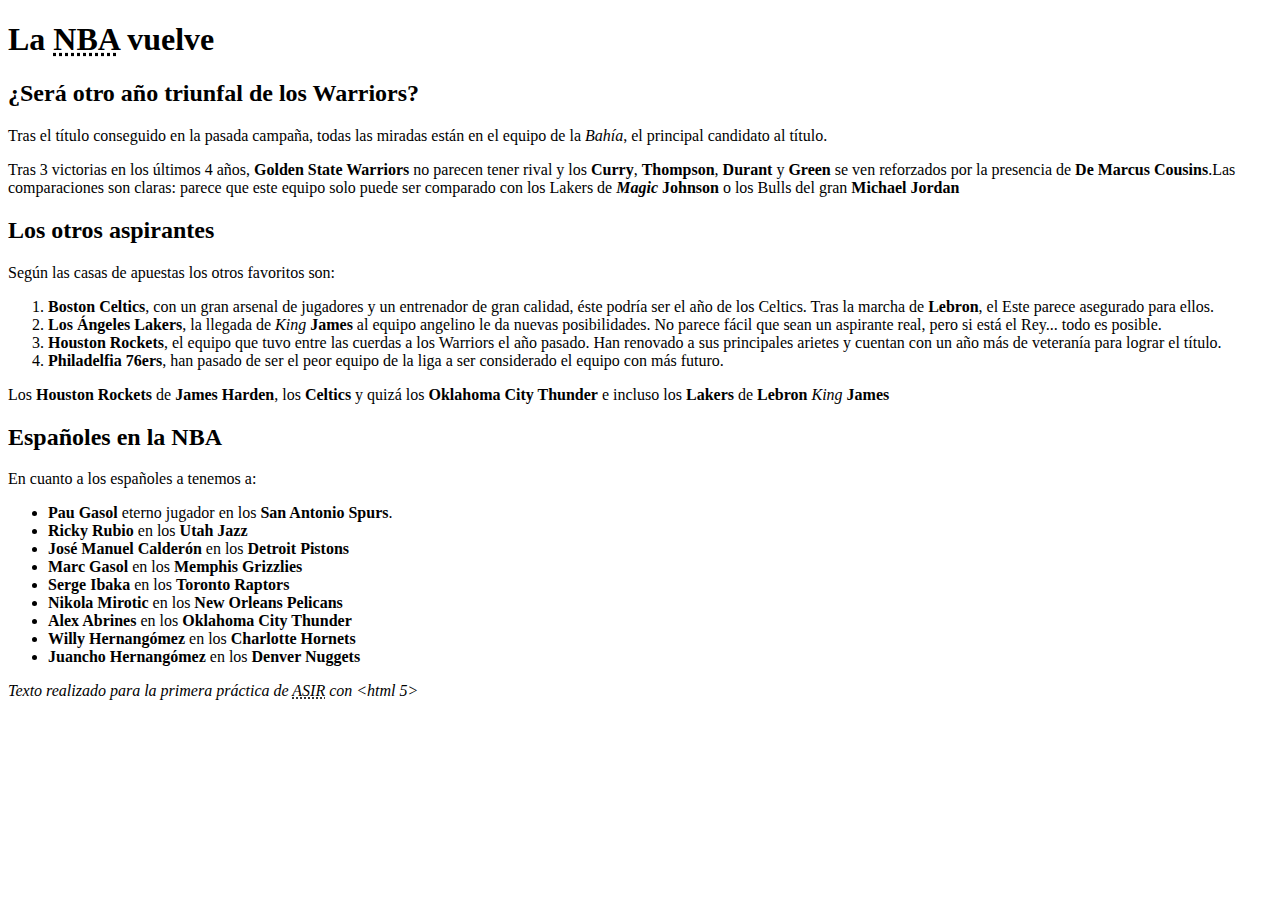
<file: practica01/index.html>
<!doctype html>
<html lang="es">
<head>
    <meta charset="UTF-8">
    <title>Vuelve la NBA</title>
</head>
<body>
    <h1>La <abbr title="National basket Association">NBA</abbr> vuelve</h1>
    <h2>¿Será otro año triunfal de los Warriors?</h2>
    <p>
        Tras el título conseguido en la pasada campaña, todas las miradas están en el equipo de la <em>Bahía</em>, el principal candidato al título.
    </p>
    <p>Tras 3 victorias en los últimos 4 años, <strong>Golden State Warriors</strong> no parecen tener rival y los <strong>Curry</strong>, <strong>Thompson</strong>, <strong>Durant</strong> y <strong>Green</strong> se ven reforzados por la presencia de <strong>De Marcus Cousins</strong>.Las comparaciones son claras: parece que este equipo solo puede ser comparado con los Lakers de <strong><em>Magic</em> Johnson</strong> o los Bulls del gran <strong>Michael Jordan</strong></p>
    <h2>Los otros aspirantes</h2>
    <p>Según las casas de apuestas los otros favoritos son:</p>
    <ol>
        <li><strong>Boston Celtics</strong>, con un gran arsenal de jugadores y un entrenador de gran calidad, éste podría ser el año de los Celtics. Tras la marcha de <strong>Lebron</strong>, el Este parece asegurado para ellos.</li>
        <li><strong>Los Ángeles Lakers</strong>, la llegada de <em>King</em> <strong>James</strong> al equipo angelino le da nuevas posibilidades. No parece fácil que sean un aspirante real, pero si está el Rey... todo es posible.</li>
        <li><strong>Houston Rockets</strong>, el equipo que tuvo entre las cuerdas a los Warriors el año pasado. Han renovado a sus principales arietes y cuentan con un año más de veteranía para lograr el título.</li>
        <li><strong>Philadelfia 76ers</strong>, han pasado de ser el peor equipo de la liga a ser considerado el equipo con más futuro.</li>
    </ol>
    <p>Los <strong>Houston Rockets</strong> de <strong>James Harden</strong>, los <strong>Celtics</strong> y quizá los <strong>Oklahoma City Thunder</strong> e incluso los <strong>Lakers</strong> de <strong>Lebron</strong> <em>King</em> <strong>James</strong></p>
    <h2>Españoles en la NBA</h2>
    <p>En cuanto a los españoles a tenemos a:</p>
    <ul>
        <li><strong>Pau Gasol</strong> eterno jugador en los <strong>San Antonio Spurs</strong>.</li>
        <li><strong>Ricky Rubio</strong> en los <strong>Utah Jazz</strong></li>
        <li><strong>José Manuel Calderón</strong> en los <strong>Detroit Pistons</strong></li>
        <li><strong>Marc Gasol</strong> en los <strong>Memphis Grizzlies</strong></li>
        <li><strong>Serge Ibaka</strong> en los <strong>Toronto Raptors</strong></li>
        <li><strong>Nikola Mirotic</strong> en los <strong>New Orleans Pelicans</strong></li>
        <li><strong>Alex Abrines</strong> en los <strong>Oklahoma City Thunder</strong></li>
        <li><strong>Willy Hernangómez</strong> en los <strong>Charlotte Hornets</strong></li>
        <li><strong>Juancho Hernangómez</strong> en los <strong>Denver Nuggets</strong></li>
    </ul>
    <address>Texto realizado para la primera práctica de <abbr title="Administración de Sistemas Informáticos">ASIR</abbr> con &lt;html 5&gt;</address>
</body>
</html>
</file>
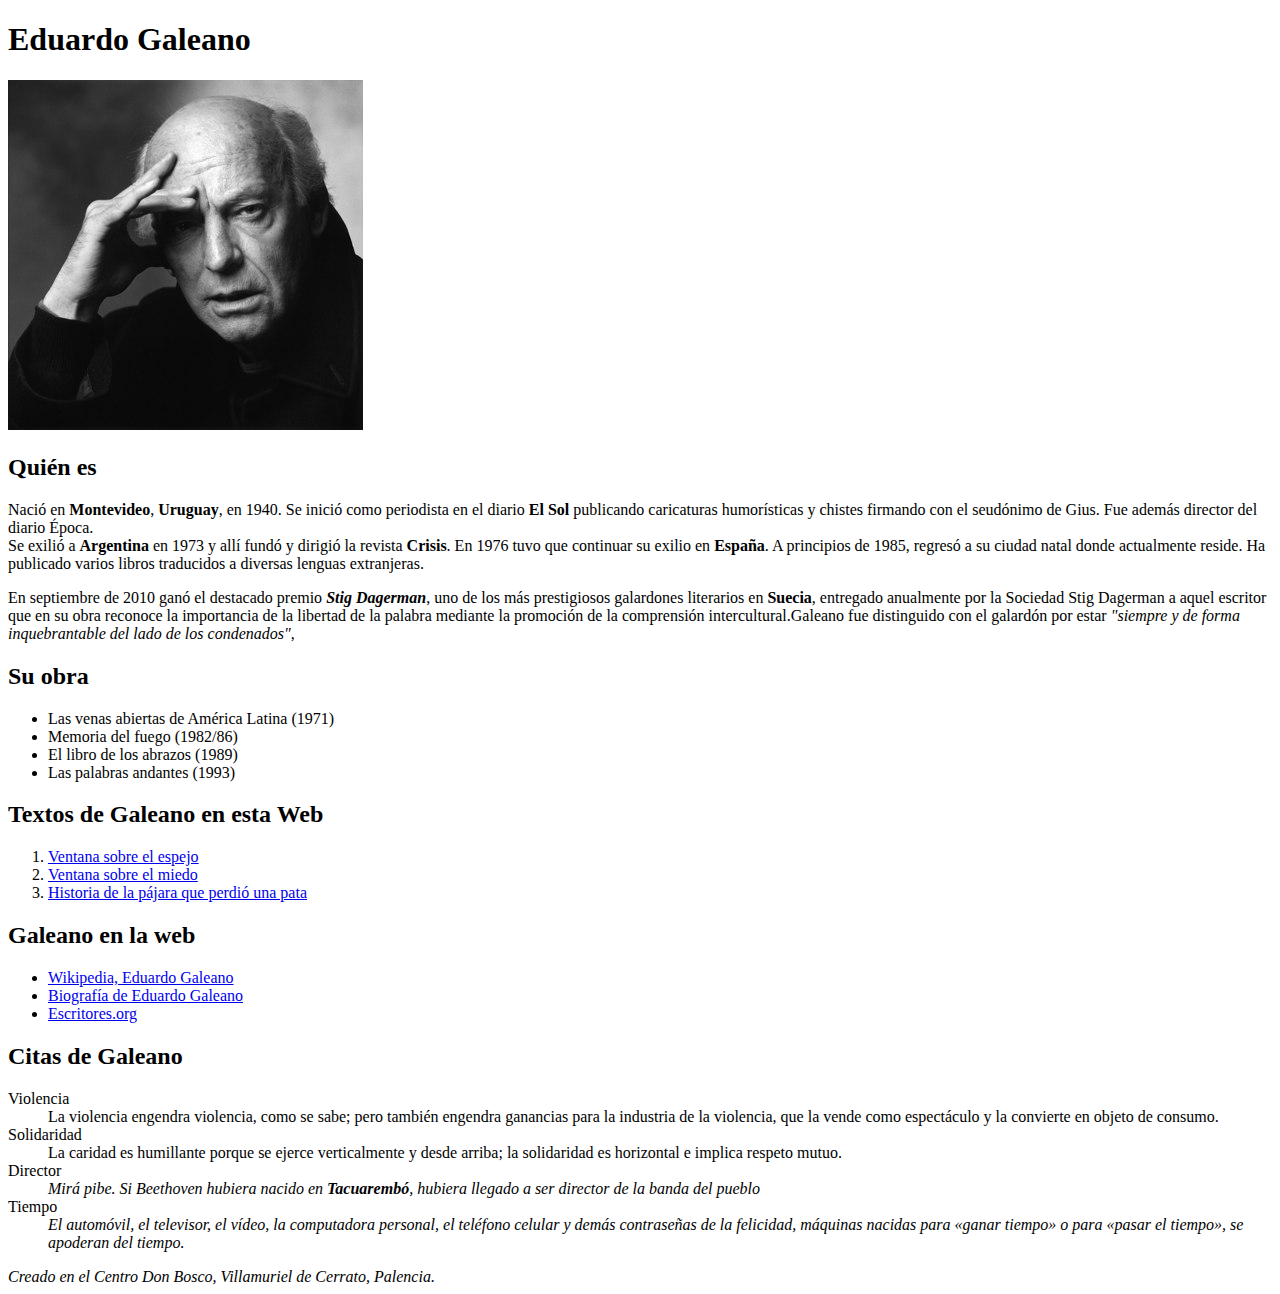
<file: practica03/index.html>
<!DOCTYPE html>
<html lang="es-ES">
<head>
    <meta charset="UTF-8">
    <title>Eduardo Galeano</title>
</head>
<body>
<header>
    <h1>Eduardo Galeano </h1>
    <p><img src="img/galeano.jpg" alt="Foto de Eduardo Galeano"></p>
</header>
<main>
    <h2>Quién es </h2>
    <p>Nació en <strong>Montevideo</strong>, <strong>Uruguay</strong>, en 1940. Se inició como periodista en el diario
        <strong>El Sol</strong> publicando caricaturas humorísticas y chistes firmando con el seudónimo de Gius. Fue
        además director del diario Época. <br/>
        Se exilió a <strong>Argentina</strong> en 1973 y allí fundó y dirigió la revista <strong>Crisis</strong>. En
        1976 tuvo que continuar su exilio en <strong>España</strong>. A principios de 1985, regresó a su ciudad natal
        donde actualmente reside. Ha publicado varios libros traducidos a diversas lenguas extranjeras. </p>
    <p> En septiembre de 2010 ganó el destacado premio<em><strong> Stig Dagerman</strong></em>, uno de los más
        prestigiosos galardones literarios en <strong>Suecia</strong>, entregado anualmente por la Sociedad Stig
        Dagerman a aquel escritor que en su obra reconoce la importancia de la libertad de la palabra mediante la
        promoción de la comprensión intercultural.Galeano fue distinguido con el galardón por estar <em>&quot;siempre y
            de forma inquebrantable del lado de los condenados&quot;</em>,</p>
    <h2>Su obra </h2>
    <ul>
        <li>Las venas abiertas de América Latina (1971)</li>
        <li>Memoria del fuego (1982/86)</li>
        <li>El libro de los abrazos (1989)</li>
        <li>Las palabras andantes (1993)</li>
    </ul>
    <h2>Textos de Galeano en esta Web </h2>
    <ol>
        <li><a href="textos/espejo.html">Ventana sobre el espejo</a></li>
        <li><a href="textos/miedo.html">Ventana sobre el miedo</a></li>
        <li><a href="textos/pata.html">Historia de la pájara que perdió una pata</a></li>
    </ol>
    <h2>Galeano en la web</h2>
    <ul>
        <li><a href="https://es.wikipedia.org/wiki/Eduardo_Galeano" target="_blank">Wikipedia, Eduardo Galeano</a></li>
        <li><a href="https://www.biografiasyvidas.com/biografia/g/galeano.htm" target="_blank">Biografía de Eduardo
            Galeano</a></li>
        <li><a href="https://www.escritores.org/biografias/374-eduardo-galeano" target="_blank">Escritores.org</a></li>
    </ul>
    <h2>Citas de Galeano</h2>
    <dl>
        <dt>Violencia</dt>
        <dd>
            La violencia engendra violencia, como se sabe; pero también engendra ganancias para la industria de la
            violencia,
            que la vende como espectáculo y la convierte en objeto de consumo.
        </dd>
        <dt>Solidaridad</dt>
        <dd>
            La caridad es humillante porque se ejerce verticalmente y desde arriba; la solidaridad es horizontal e
            implica respeto mutuo.
        </dd>
        <dt>Director</dt>
        <dd><cite>
            Mirá pibe. Si Beethoven hubiera nacido en <strong title="Localidad Uruguaya">Tacuarembó</strong>, hubiera
            llegado a ser director de la banda del pueblo
        </cite></dd>
        <dt>Tiempo</dt>
        <dd>
            <cite>El automóvil, el televisor, el vídeo, la computadora personal, el teléfono celular y demás contraseñas
                de la felicidad,
                máquinas nacidas para «ganar tiempo» o para «pasar el tiempo», se apoderan del tiempo.</cite>
        </dd>
    </dl>
</main>
<footer>
    <address>
        Creado en el Centro Don Bosco, Villamuriel de Cerrato, Palencia.
    </address>
</footer>

</body>
</html>
</file>
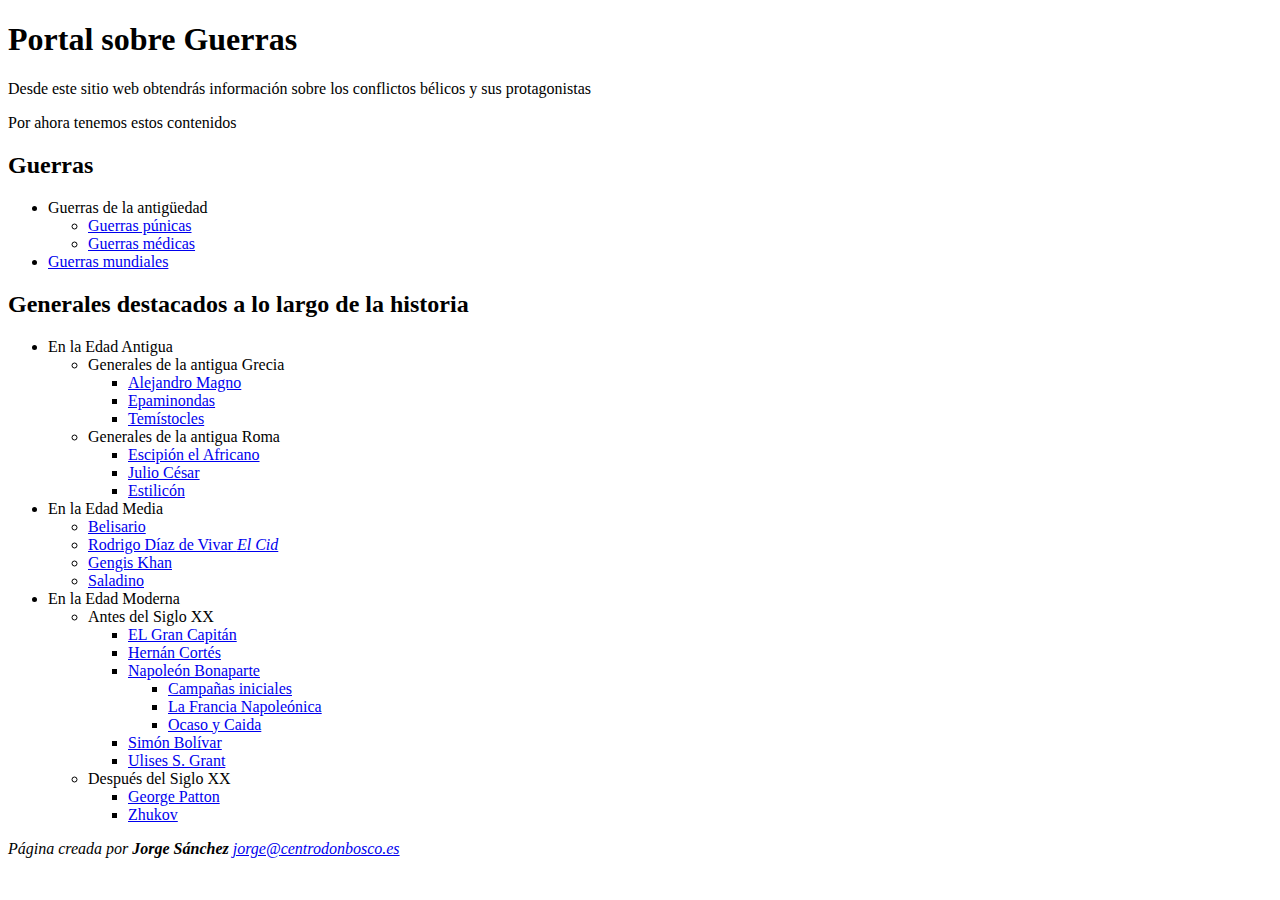
<file: practica04/index.html>
<!doctype html>
<html lang="es">
<head>
    <meta charset="UTF-8">
    <title>Guerras</title>
</head>
<body>
    <h1>Portal sobre Guerras</h1>
    <p>Desde este sitio web obtendrás información sobre los conflictos bélicos y
        sus protagonistas </p>
    <p>Por ahora tenemos estos contenidos</p>
    <h2>Guerras</h2>
    <ul>
        <li>Guerras de la antigüedad
            <ul>
                <li><a href="guerras/punicas.html">Guerras púnicas</a></li>
                <li><a href="guerras/medicas.html">Guerras médicas</a></li>
            </ul>
        </li>
        <li><a href="guerras/mundiales/index.html">Guerras mundiales</a></li>
    </ul>
    <h2>Generales destacados a lo largo de la historia</h2>
    <ul>
        <li>En la Edad Antigua
            <ul>
                <li>
                    Generales de la antigua Grecia
                    <ul>
                        <li><a href="generales/edad-antigua/grecia/alejandro-magno.html">Alejandro Magno</a></li>
                        <li><a href="generales/edad-antigua/grecia/epaminondas.html">Epaminondas</a></li>
                        <li><a href="generales/edad-antigua/grecia/temistocles.html">Temístocles</a></li>
                    </ul>
                </li>
                <li>Generales de la antigua Roma
                    <ul>
                        <li>
                            <a href="generales/edad-antigua/roma/escipion.html">Escipión el Africano</a>
                        </li>
                        <li>
                            <a href="generales/edad-antigua/roma/julio-cesar.html">Julio César</a>
                        </li>
                        <li>
                            <a href="generales/edad-antigua/roma/estilicon.html">Estilicón</a>
                        </li>
                    </ul>
                </li>
            </ul>
        </li>
        <li> En la Edad Media
            <ul>
                <li><a href="generales/edad-media/belisario.html">Belisario</a></li>
                <li><a href="generales/edad-media/cid.html">Rodrigo Díaz de Vivar <em>El Cid</em></a></li>
                <li><a href="generales/edad-media/gengis-khan.html">Gengis Khan</a></li>
                <li><a href="generales/edad-media/saladino.html">Saladino</a></li>
            </ul>
        </li>
        <li> En la Edad Moderna
            <ul>
                <li>
                    Antes del Siglo XX
                    <ul>
                        <li><a href="generales/edad-moderna/antes-s-xx/gran-capitan.html">EL Gran Capitán</a></li>
                        <li><a href="generales/edad-moderna/antes-s-xx/hernan-cortes.html">Hernán Cortés</a></li>
                        <li><a href="generales/edad-moderna/antes-s-xx/napoleon.html">Napoleón Bonaparte</a>
                            <ul>
                                <li><a href="generales/edad-moderna/antes-s-xx/napoleon.html#iniciales">Campañas iniciales</a></li>
                                <li><a href="generales/edad-moderna/antes-s-xx/napoleon.html#francia">La Francia Napoleónica</a></li>
                                <li><a href="generales/edad-moderna/antes-s-xx/napoleon.html#ocaso">Ocaso y Caida</a></li>
                            </ul>
                        </li>
                        <li><a href="generales/edad-moderna/antes-s-xx/simon-bolivar.html">Simón Bolívar</a></li>
                        <li><a href="generales/edad-moderna/antes-s-xx/grant.html">Ulises S. Grant</a></li>
                    </ul>
                </li>
                <li>
                    Después del Siglo XX
                    <ul>
                        <li><a href="generales/edad-moderna/despues-s-xx/patton.html">George Patton</a></li>
                        <li><a href="generales/edad-moderna/despues-s-xx/zhukov.html">Zhukov</a></li>
                    </ul>
                </li>
            </ul>
        </li>
    </ul>
    <address>Página creada por <strong>Jorge Sánchez</strong> <a href="mailto:jorge@centrodonbosco.es">jorge@centrodonbosco.es</a></address>
</body>
</html>
</file>
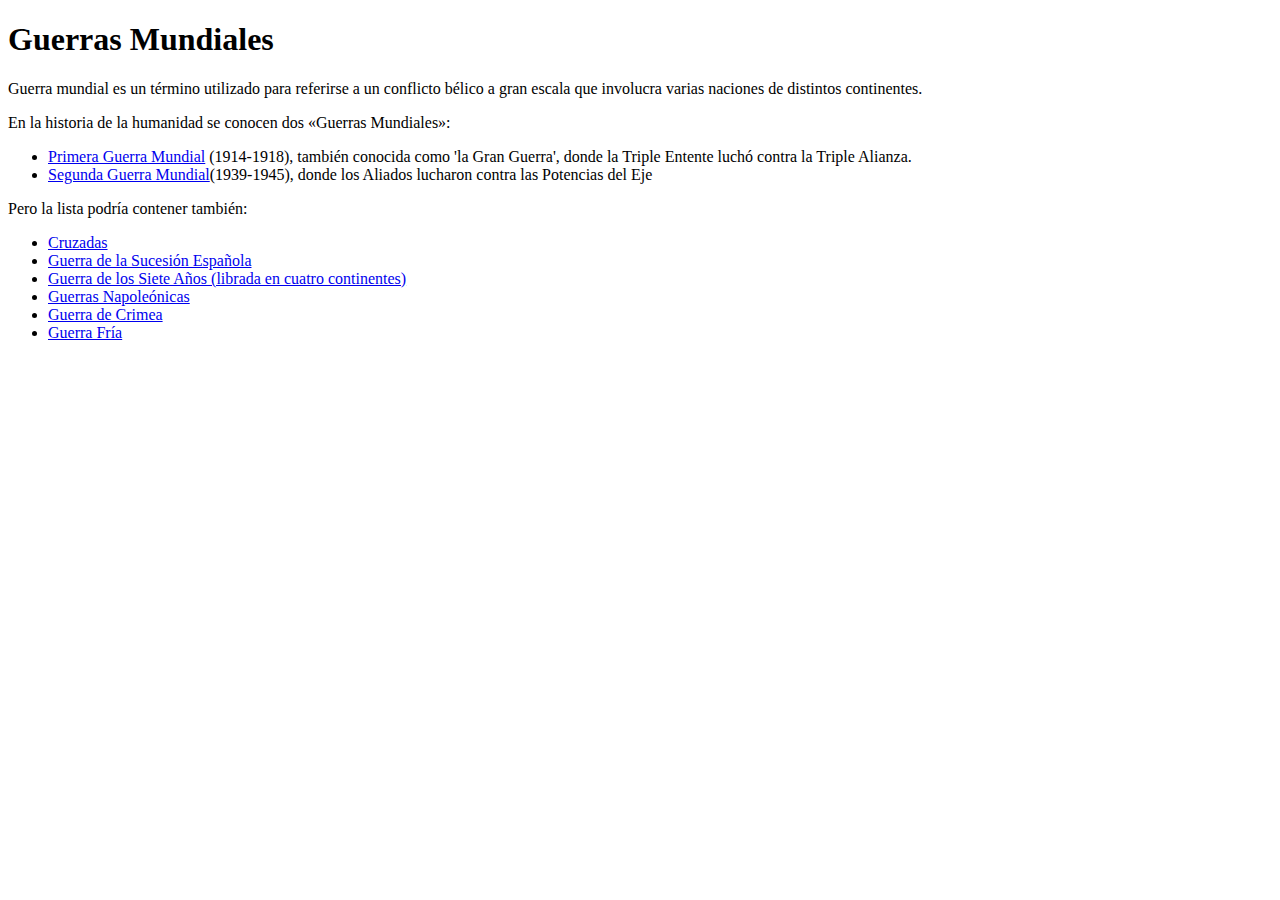
<file: practica04/guerras/mundiales/index.html>
<!DOCTYPE html>
<html lang="es">
<head>
	<meta charset="UTF-8">
	<title>Guerras Mundiales</title>
</head>
<body>
	<h1>Guerras Mundiales</h1>
	<p>Guerra mundial es un término utilizado para referirse a un conflicto bélico a gran escala que involucra varias naciones de distintos continentes.</p>
	<p>En la historia de la humanidad se conocen dos «Guerras Mundiales»:</p>
	<ul>
		<li><a href="primera.html">Primera Guerra Mundial</a> (1914-1918), también conocida como 'la Gran Guerra', donde la Triple Entente luchó contra la Triple Alianza.</li>
		<li><a href="segunda.html">Segunda Guerra Mundial</a>(1939-1945), donde los Aliados lucharon contra las Potencias del Eje</li>
	</ul>
	<p>Pero la lista podría contener también:</p>
	<ul>
		<li><a href="http://es.wikipedia.org/wiki/Cruzadas">Cruzadas</a></li>
		<li><a href="http://es.wikipedia.org/wiki/Guerra_de_Sucesi%C3%B3n_Espa%C3%B1ola">Guerra de la Sucesión Española</a></li>
		<li><a href="http://es.wikipedia.org/wiki/Guerra_de_los_Siete_A%C3%B1os">Guerra de los Siete Años (librada en cuatro continentes)</a></li>
		<li><a href="http://es.wikipedia.org/wiki/Guerras_Napole%C3%B3nicas">Guerras Napoleónicas</a></li>
		<li><a href="http://es.wikipedia.org/wiki/Guerra_de_Crimea">Guerra de Crimea</a></li>
		<li><a href="http://es.wikipedia.org/wiki/Guerra_Fr%C3%ADa">Guerra Fría</a></li>
	</ul>

</body>
</html>
</file>
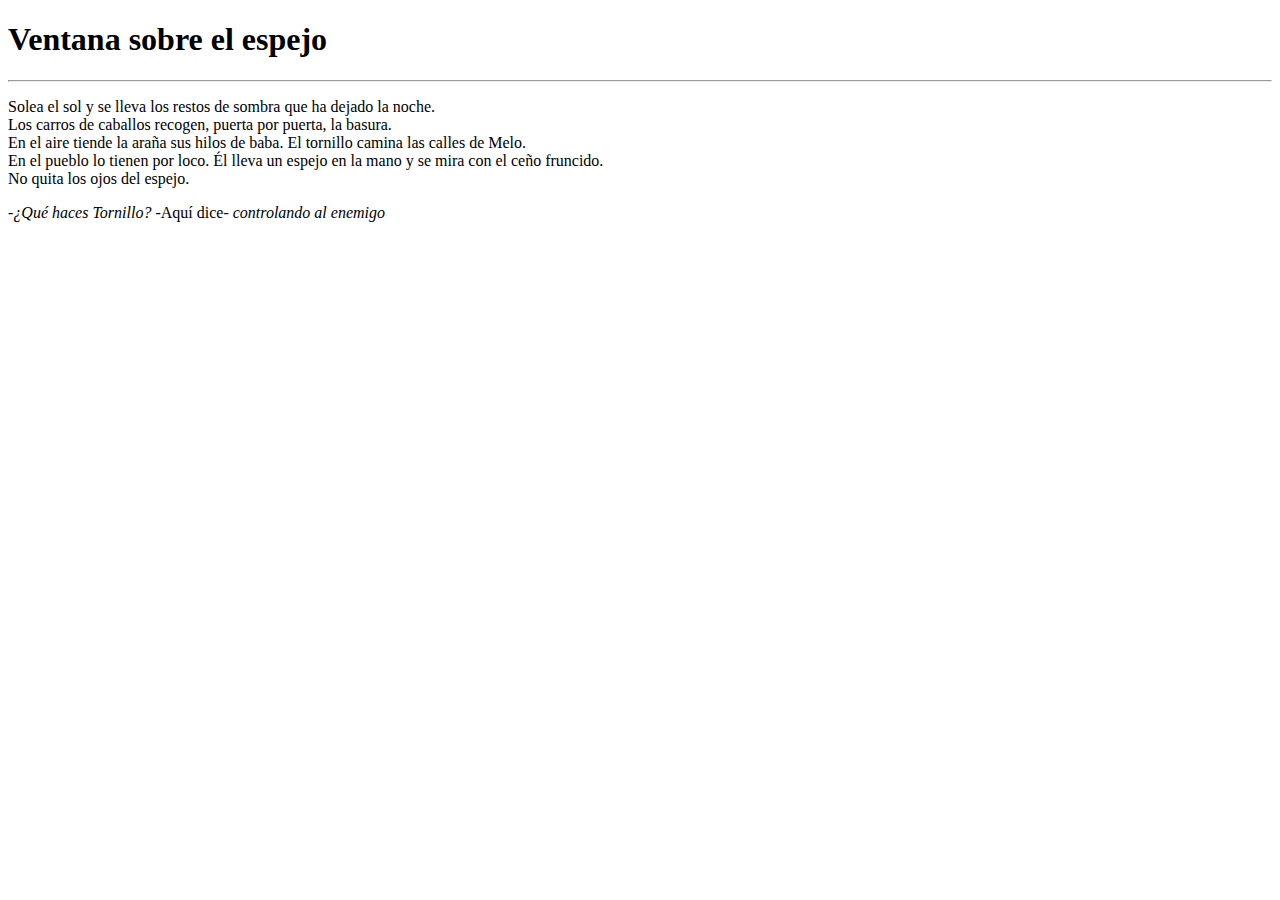
<file: practica03/textos/espejo.html>
<!doctype html>
<html lang="es">
<head>
  <meta charset="UTF-8">
  <title>Ventana sobre el espejo</title>
</head>
<body>
<h1>Ventana sobre el espejo</h1>
  
<hr>

<p>Solea
  el sol y se lleva los restos de sombra que ha dejado la noche. <br>
  Los carros de caballos recogen, puerta por puerta, la basura. <br>
  En el aire tiende la araña sus hilos de baba. El tornillo camina las calles 
  de Melo.<br>
  En el pueblo lo tienen por loco. Él lleva un espejo en la mano y se mira con 
  el ceño fruncido. <br>
  No quita los ojos del espejo.</p>
<p>-<em>¿Qué haces Tornillo?</em> -Aquí dice- <em>controlando al enemigo </em></p>
</body>
</html>
</file>
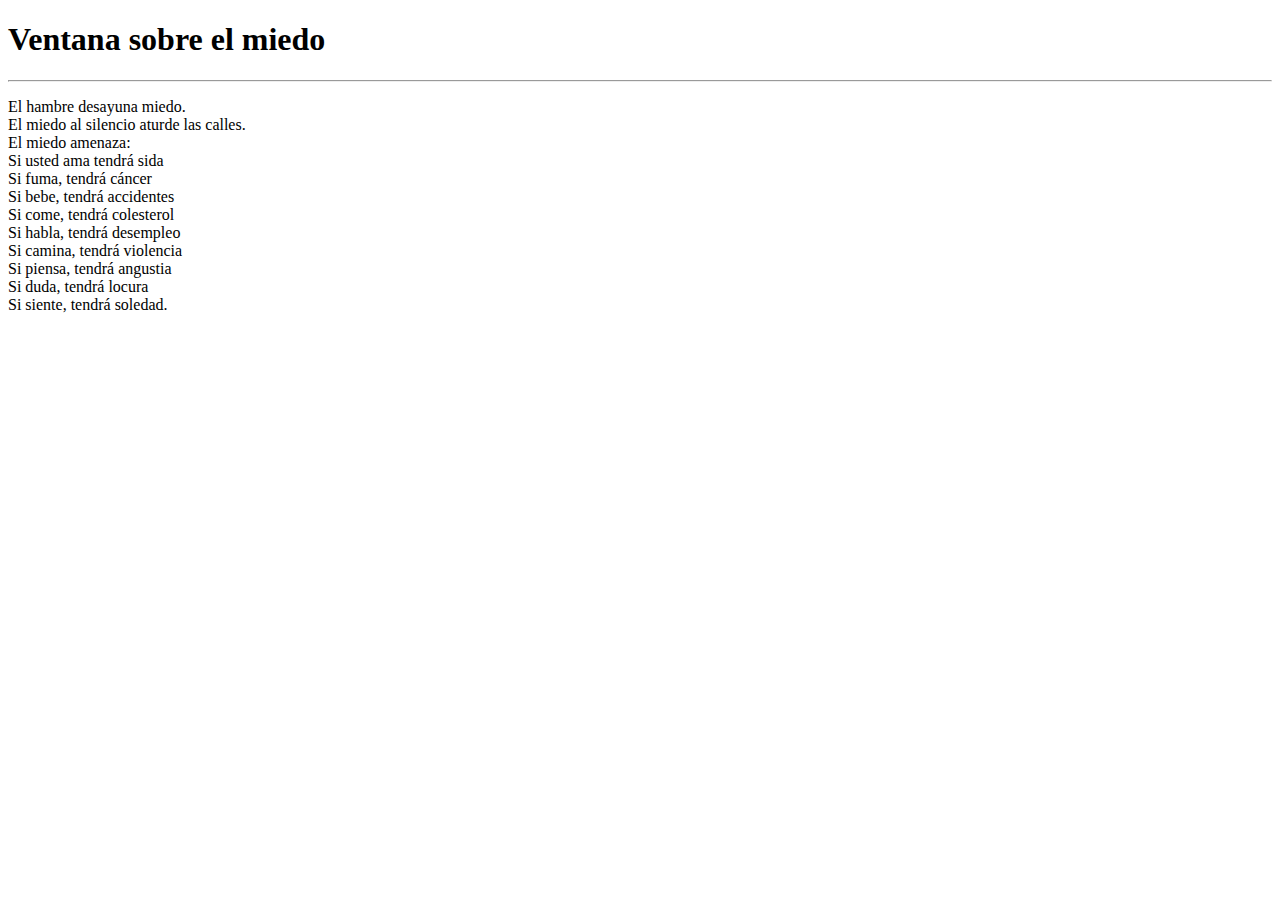
<file: practica03/textos/miedo.html>
<!doctype html>
<html lang="es">
<head>
  <meta charset="UTF-8">
  <title>Ventana sobre el miedo</title>
</head>
<body>
<h1>Ventana sobre el miedo</h1>

<hr>

<p>El
  hambre desayuna miedo. <br>
  El miedo al silencio aturde las calles.<br>
  El miedo amenaza:<br>
  Si usted ama tendr&aacute; sida<br>
  Si fuma, tendr&aacute; c&aacute;ncer<br>
  Si bebe, tendr&aacute; accidentes<br>
  Si come, tendr&aacute; colesterol<br>
  Si habla, tendr&aacute; desempleo<br>
  Si camina, tendr&aacute; violencia<br>
  Si piensa, tendr&aacute; angustia<br>
  Si duda, tendr&aacute; locura<br>
  Si siente, tendr&aacute; soledad.<br>
</p>

</body>
</html>
</file>
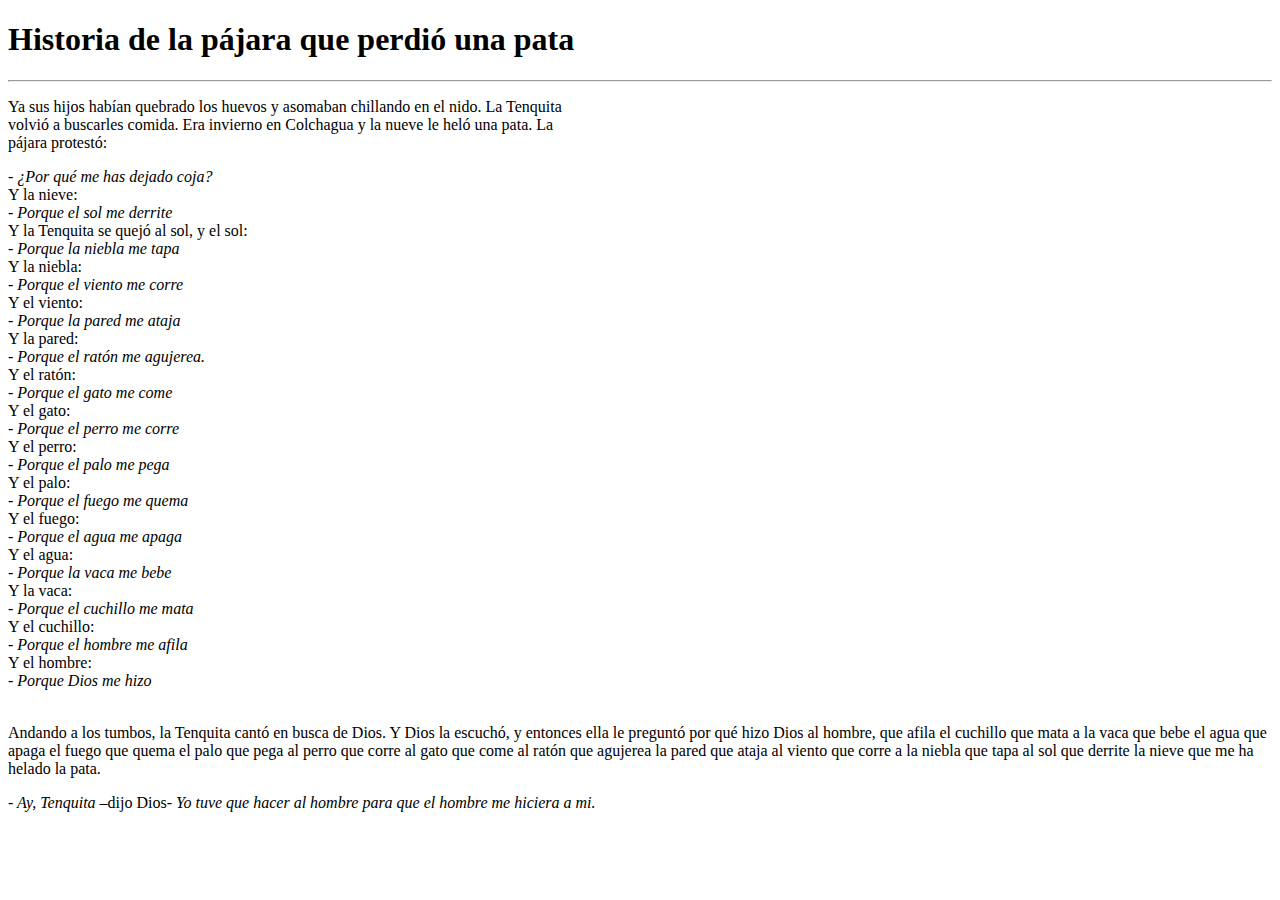
<file: practica03/textos/pata.html>
<!doctype html>
<html lang="es">
<head>
  <meta charset="UTF-8">
  <title>Ventana sobre el miedo</title>
</head>
<body>
<h1>Historia de la p&aacute;jara que perdi&oacute; una pata</h1>
<hr>
<p>Ya sus hijos hab&iacute;an quebrado
  los huevos y asomaban chillando en el nido. La Tenquita <br>
  volvi&oacute; a buscarles comida. Era invierno en Colchagua y la nueve le hel&oacute; 
  una pata. La <br>
  p&aacute;jara protest&oacute;:</p>
<p><em>- &iquest;Por qu&eacute; me
  has dejado coja?<br>
  </em>Y la nieve:<br>
  <em>- Porque el sol me derrite<br>
  </em>Y la Tenquita se quej&oacute; al sol, y el sol:<br>
  <em>- Porque la niebla me tapa<br>
  </em>Y la niebla:<br>
  <em>- Porque el viento me corre<br>
  </em>Y el viento:<br>
  <em>- Porque la pared me ataja</em><br>
  Y la pared:<br>
  <em>- Porque el rat&oacute;n me agujerea.</em><br>
  Y el rat&oacute;n:<br>
  <em>- Porque el gato me come</em><br>
  Y el gato:<br>
  <em>- Porque el perro me corre</em><br>
  Y el perro:<br>
  <em>- Porque el palo me pega</em><br>
  Y el palo:<br>
  <em>- Porque el fuego me quema</em><br>
  Y el fuego:<br>
  <em>- Porque el agua me apaga</em><br>
  Y el agua:<br>
  <em>- Porque la vaca me bebe</em><br>
  Y la vaca:<br>
  <em>- Porque el cuchillo me mata</em><br>
  Y el cuchillo:<br>
  <em>- Porque el hombre me afila</em><br>
  Y el hombre:<br>
  <em>- Porque Dios me hizo</em></p>
<p><br>
  Andando a los tumbos, la Tenquita cant&oacute; en busca de Dios. Y Dios la escuch&oacute;, 
  y
  entonces ella le pregunt&oacute; por qu&eacute; hizo Dios al hombre, que afila 
  el cuchillo que mata a
  la vaca que bebe el agua que apaga el fuego que quema el palo que pega al perro 
  que
  corre al gato que come al rat&oacute;n que agujerea la pared que ataja al viento 
  que corre a la
  niebla que tapa al sol que derrite la nieve que me ha helado la pata.
  </p>
<p><em>- Ay, Tenquita </em>&#150;dijo
  Dios-<em> Yo tuve que hacer al hombre para que el hombre me hiciera
  a mi.</em></p>

</body>
</html>
</file>
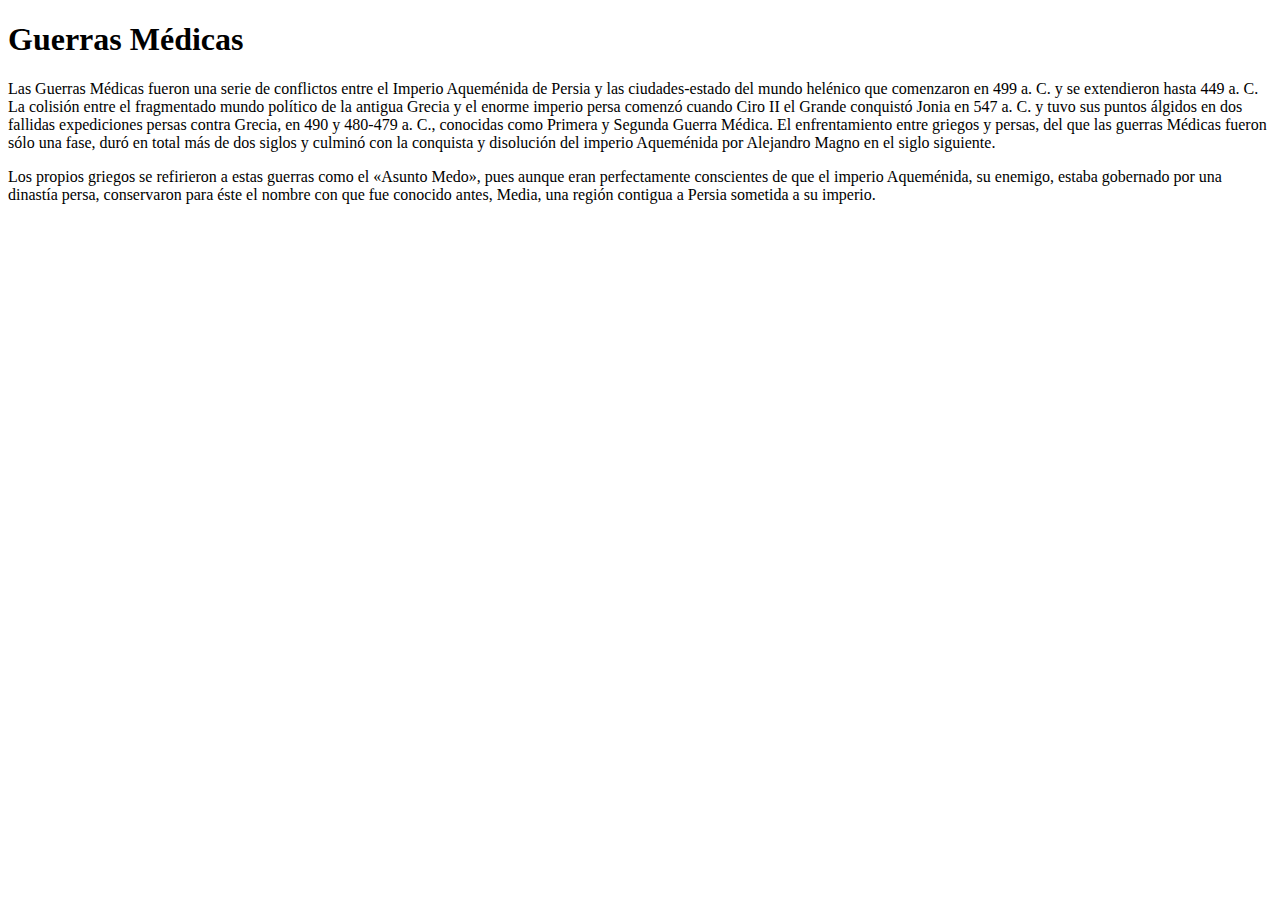
<file: practica04/guerras/medicas.html>
<!DOCTYPE html>
<html lang="es">
<head>
	<meta charset="UTF-8">
	<title>Guerras Médicas</title>
</head>
<body>
	<h1>Guerras Médicas</h1>
	<p>Las Guerras Médicas fueron una serie de conflictos entre el Imperio Aqueménida de Persia y las ciudades-estado del mundo helénico que comenzaron en 499 a. C. y se extendieron hasta 449 a. C. La colisión entre el fragmentado mundo político de la antigua Grecia y el enorme imperio persa comenzó cuando Ciro II el Grande conquistó Jonia en 547 a. C. y tuvo sus puntos álgidos en dos fallidas expediciones persas contra Grecia, en 490 y 480-479 a. C., conocidas como Primera y Segunda Guerra Médica. El enfrentamiento entre griegos y persas, del que las guerras Médicas fueron sólo una fase, duró en total más de dos siglos y culminó con la conquista y disolución del imperio Aqueménida por Alejandro Magno en el siglo siguiente.</p><p>Los propios griegos se refirieron a estas guerras como el «Asunto Medo», pues aunque eran perfectamente conscientes de que el imperio Aqueménida, su enemigo, estaba gobernado por una dinastía persa, conservaron para éste el nombre con que fue conocido antes, Media, una región contigua a Persia sometida a su imperio.</p>	
</body>
</html>
</file>
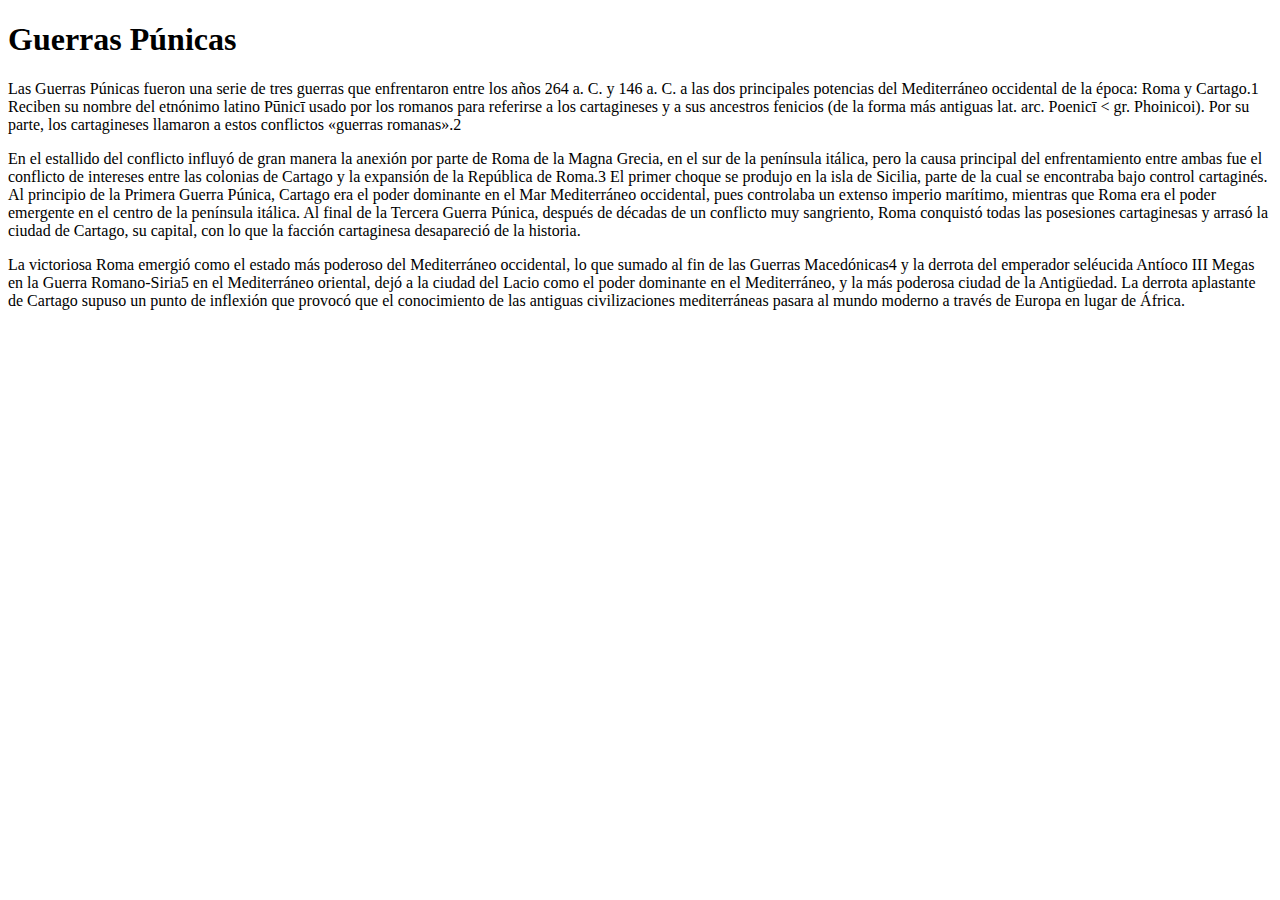
<file: practica04/guerras/punicas.html>
<!DOCTYPE html>
<html lang="es">
<head>
	<meta charset="UTF-8">
	<title>Guerras Púnicas</title>
</head>
<body>
	<h1>Guerras Púnicas</h1>
	<p>Las Guerras Púnicas fueron una serie de tres guerras que enfrentaron entre los años 264 a. C. y 146 a. C. a las dos principales potencias del Mediterráneo occidental de la época: Roma y Cartago.1 Reciben su nombre del etnónimo latino Pūnicī usado por los romanos para referirse a los cartagineses y a sus ancestros fenicios (de la forma más antiguas lat. arc. Poenicī &lt; gr. Phoinicoi). Por su parte, los cartagineses llamaron a estos conflictos «guerras romanas».2</p>
	<p>En el estallido del conflicto influyó de gran manera la anexión por parte de Roma de la Magna Grecia, en el sur de la península itálica, pero la causa principal del enfrentamiento entre ambas fue el conflicto de intereses entre las colonias de Cartago y la expansión de la República de Roma.3 El primer choque se produjo en la isla de Sicilia, parte de la cual se encontraba bajo control cartaginés. Al principio de la Primera Guerra Púnica, Cartago era el poder dominante en el Mar Mediterráneo occidental, pues controlaba un extenso imperio marítimo, mientras que Roma era el poder emergente en el centro de la península itálica. Al final de la Tercera Guerra Púnica, después de décadas de un conflicto muy sangriento, Roma conquistó todas las posesiones cartaginesas y arrasó la ciudad de Cartago, su capital, con lo que la facción cartaginesa desapareció de la historia.</p>
	<p>La victoriosa Roma emergió como el estado más poderoso del Mediterráneo occidental, lo que sumado al fin de las Guerras Macedónicas4 y la derrota del emperador seléucida Antíoco III Megas en la Guerra Romano-Siria5 en el Mediterráneo oriental, dejó a la ciudad del Lacio como el poder dominante en el Mediterráneo, y la más poderosa ciudad de la Antigüedad. La derrota aplastante de Cartago supuso un punto de inflexión que provocó que el conocimiento de las antiguas civilizaciones mediterráneas pasara al mundo moderno a través de Europa en lugar de África.	</p>
</body>
</html>
</file>
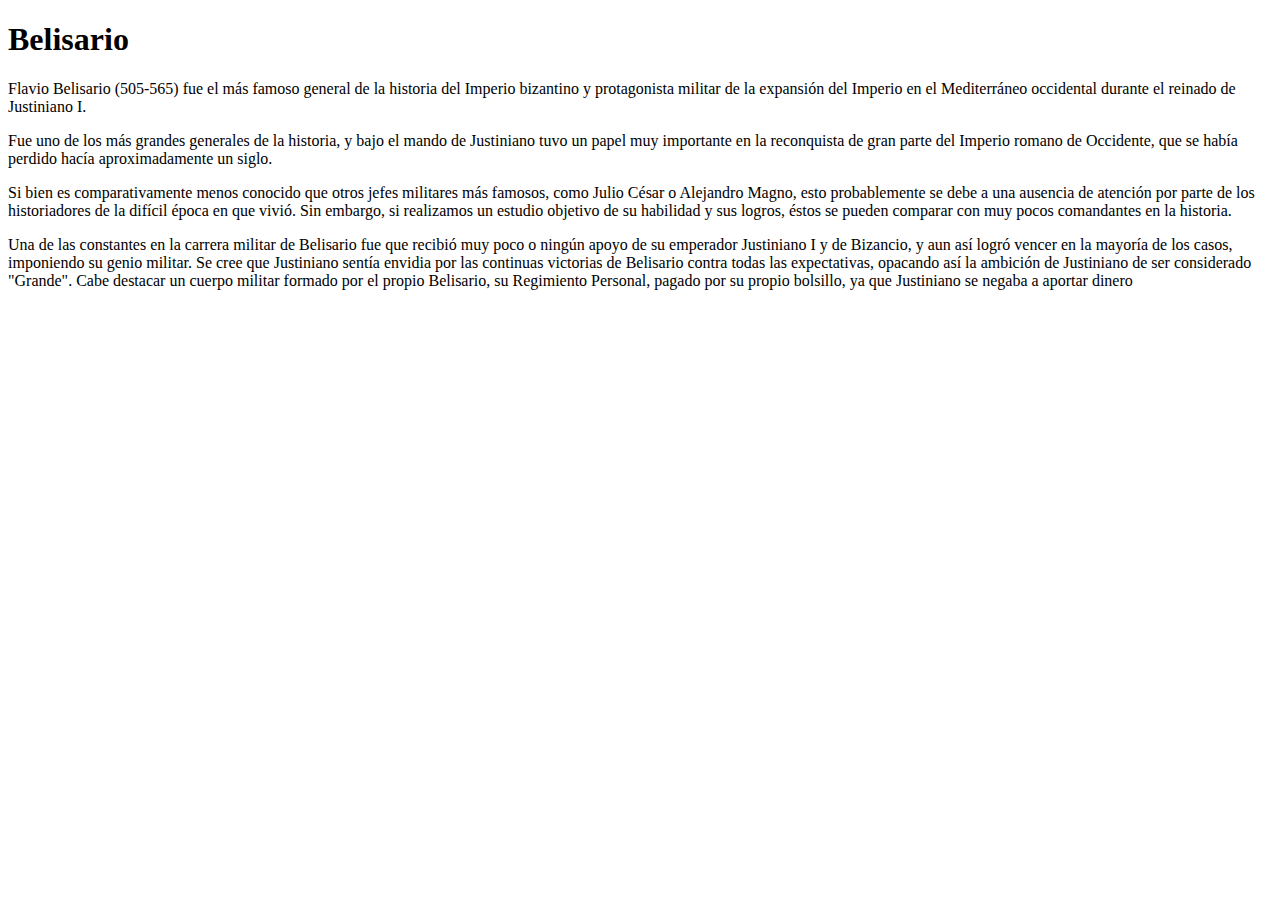
<file: practica04/generales/edad-media/belisario.html>
<!DOCTYPE html>
<html lang="es">
<head>
	<meta charset="UTF-8">
	<title>Belisario</title>
</head>
<body>
	<h1>Belisario</h1>

<p>Flavio Belisario (505-565) fue el más famoso general de la historia del Imperio bizantino y protagonista militar de la expansión del Imperio en el Mediterráneo occidental durante el reinado de Justiniano I.</p>
<p>Fue uno de los más grandes generales de la historia, y bajo el mando de Justiniano tuvo un papel muy importante en la reconquista de gran parte del Imperio romano de Occidente, que se había perdido hacía aproximadamente un siglo.</p>
<p>Si bien es comparativamente menos conocido que otros jefes militares más famosos, como Julio César o Alejandro Magno, esto probablemente se debe a una ausencia de atención por parte de los historiadores de la difícil época en que vivió. Sin embargo, si realizamos un estudio objetivo de su habilidad y sus logros, éstos se pueden comparar con muy pocos comandantes en la historia.</p>
<p>Una de las constantes en la carrera militar de Belisario fue que recibió muy poco o ningún apoyo de su emperador Justiniano I y de Bizancio, y aun así logró vencer en la mayoría de los casos, imponiendo su genio militar. Se cree que Justiniano sentía envidia por las continuas victorias de Belisario contra todas las expectativas, opacando así la ambición de Justiniano de ser considerado "Grande". Cabe destacar un cuerpo militar formado por el propio Belisario, su Regimiento Personal, pagado por su propio bolsillo, ya que Justiniano se negaba a aportar dinero	</p>
</body>
</html>
</file>
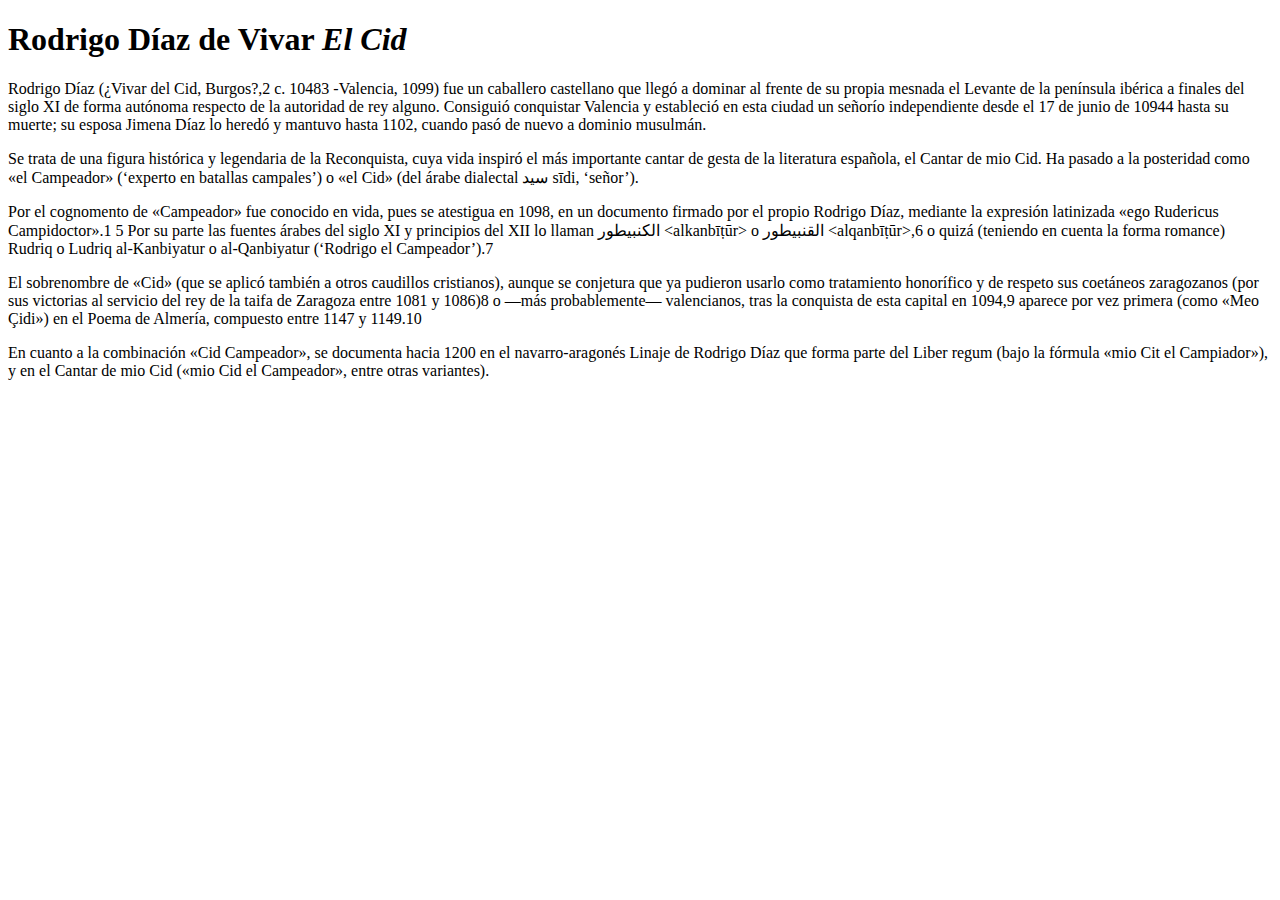
<file: practica04/generales/edad-media/cid.html>
<!doctype html>
<html lang="es">
<head>
    <meta charset="UTF-8">
    <title>Rodrigo Díaz de Vivar</title>
</head>
<body>
	<h1>Rodrigo Díaz de Vivar <em>El Cid</em></h1>
	<p>Rodrigo Díaz (¿Vivar del Cid, Burgos?,2 c. 10483 -Valencia, 1099) fue un caballero castellano que llegó a dominar al frente de su propia mesnada el Levante de la península ibérica a finales del siglo XI de forma autónoma respecto de la autoridad de rey alguno. Consiguió conquistar Valencia y estableció en esta ciudad un señorío independiente desde el 17 de junio de 10944 hasta su muerte; su esposa Jimena Díaz lo heredó y mantuvo hasta 1102, cuando pasó de nuevo a dominio musulmán.</p><p>Se trata de una figura histórica y legendaria de la Reconquista, cuya vida inspiró el más importante cantar de gesta de la literatura española, el Cantar de mio Cid. Ha pasado a la posteridad como «el Campeador» (‘experto en batallas campales’) o «el Cid» (del árabe dialectal سيد sīdi, ‘señor’).</p><p>Por el cognomento de «Campeador» fue conocido en vida, pues se atestigua en 1098, en un documento firmado por el propio Rodrigo Díaz, mediante la expresión latinizada «ego Rudericus Campidoctor».1 5 Por su parte las fuentes árabes del siglo XI y principios del XII lo llaman الكنبيطور &lt;alkanbīṭūr&gt; o القنبيطور &lt;alqanbīṭūr&gt;,6 o quizá (teniendo en cuenta la forma romance) Rudriq o Ludriq al-Kanbiyatur o al-Qanbiyatur (‘Rodrigo el Campeador’).7</p><p>El sobrenombre de «Cid» (que se aplicó también a otros caudillos cristianos), aunque se conjetura que ya pudieron usarlo como tratamiento honorífico y de respeto sus coetáneos zaragozanos (por sus victorias al servicio del rey de la taifa de Zaragoza entre 1081 y 1086)8 o —más probablemente— valencianos, tras la conquista de esta capital en 1094,9 aparece por vez primera (como «Meo Çidi») en el Poema de Almería, compuesto entre 1147 y 1149.10</p><p>En cuanto a la combinación «Cid Campeador», se documenta hacia 1200 en el navarro-aragonés Linaje de Rodrigo Díaz que forma parte del Liber regum (bajo la fórmula «mio Cit el Campiador»), y en el Cantar de mio Cid («mio Cid el Campeador», entre otras variantes).</p>
</body>
</html>
</file>
